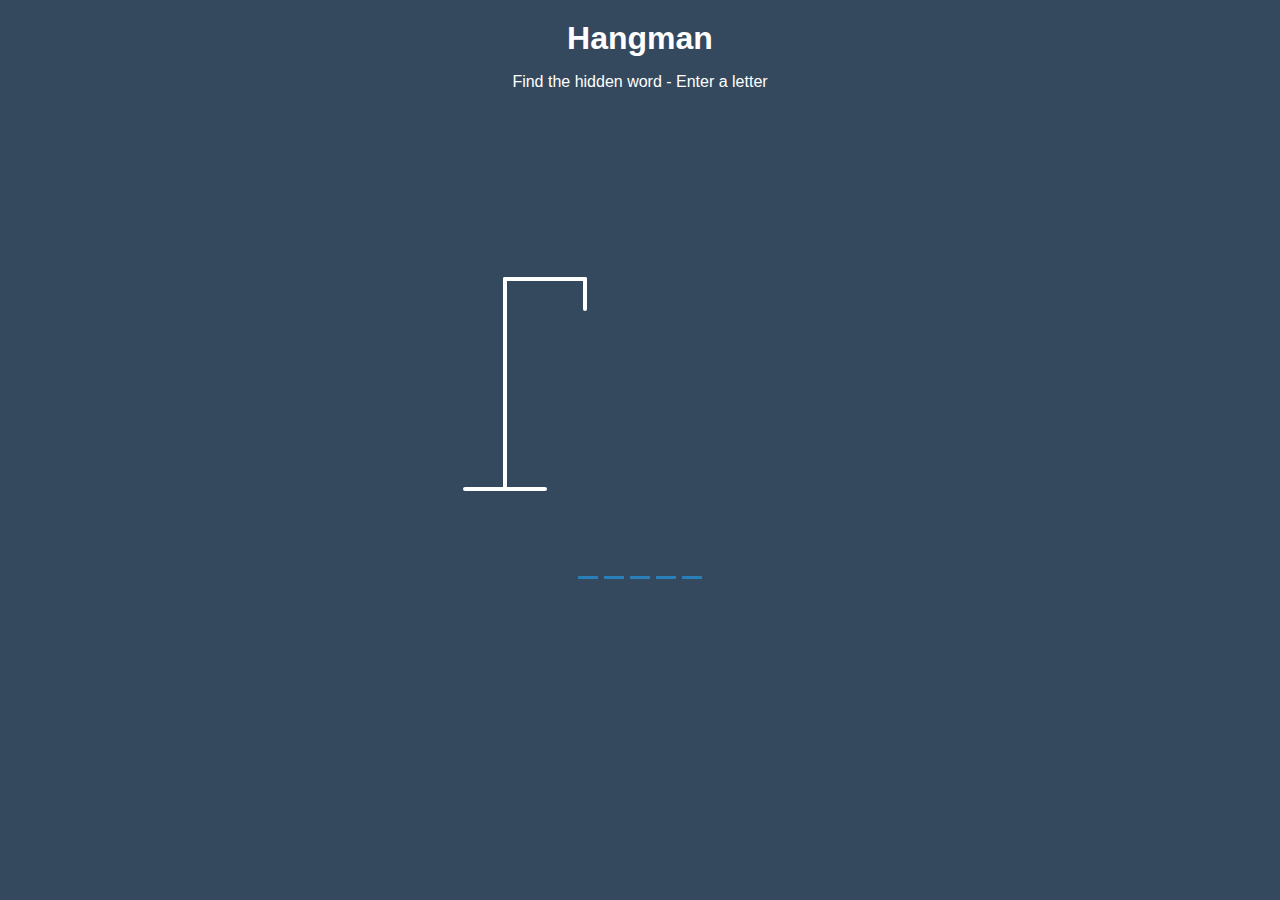
<file: index.html>
<!DOCTYPE html>
<html lang="en">
  <head>
    <meta charset="UTF-8" />
    <meta http-equiv="X-UA-Compatible" content="IE=edge" />
    <meta name="viewport" content="width=device-width, initial-scale=1.0" />
    <link rel="stylesheet" href="css/main.css" />
    <title>Hangman</title>
  </head>
  <body>
    <h1>Hangman</h1>
    <p>Find the hidden word - Enter a letter</p>

    <div class="game-container">
      <svg height="250" width="200" class="figure-container">
        <!-- Gallows -->
        <line x1="60" y1="20" x2="140" y2="20" />
        <line x1="140" y1="20" x2="140" y2="50" />
        <line x1="60" y1="20" x2="60" y2="230" />
        <line x1="20" y1="230" x2="100" y2="230" />
        <!-- Head -->
        <circle cx="140" cy="70" r="20" class="figure-part" id="1" />
        <!-- Body -->
        <line x1="140" y1="90" x2="140" y2="150" class="figure-part" id="2" />
        <!-- Arms -->
        <line x1="140" y1="120" x2="120" y2="100" class="figure-part" id="3" />
        <line x1="140" y1="120" x2="160" y2="100" class="figure-part" id="4" />
        <!-- Legs -->
        <line x1="140" y1="150" x2="120" y2="180" class="figure-part" id="5" />
        <line x1="140" y1="150" x2="160" y2="180" class="figure-part" id="6" />
      </svg>

      <div class="wrong-letters-container">
        <div id="wrong-letters"></div>
      </div>

      <div class="word" id="word"></div>

      <div class="popup-container" id="popup-container">
        <div class="popup">
          <h2 id="final-message"></h2>
          <h3 id="final-message-reveal-word"></h3>
          <button id="play-button">Play Again</button>
        </div>
      </div>

      <div class="notification-container" id="notification-container">
        <p>You have already guessed this letter</p>
      </div>
    </div>
    <script src="js/main.js"></script>
  </body>
</html>
</file>
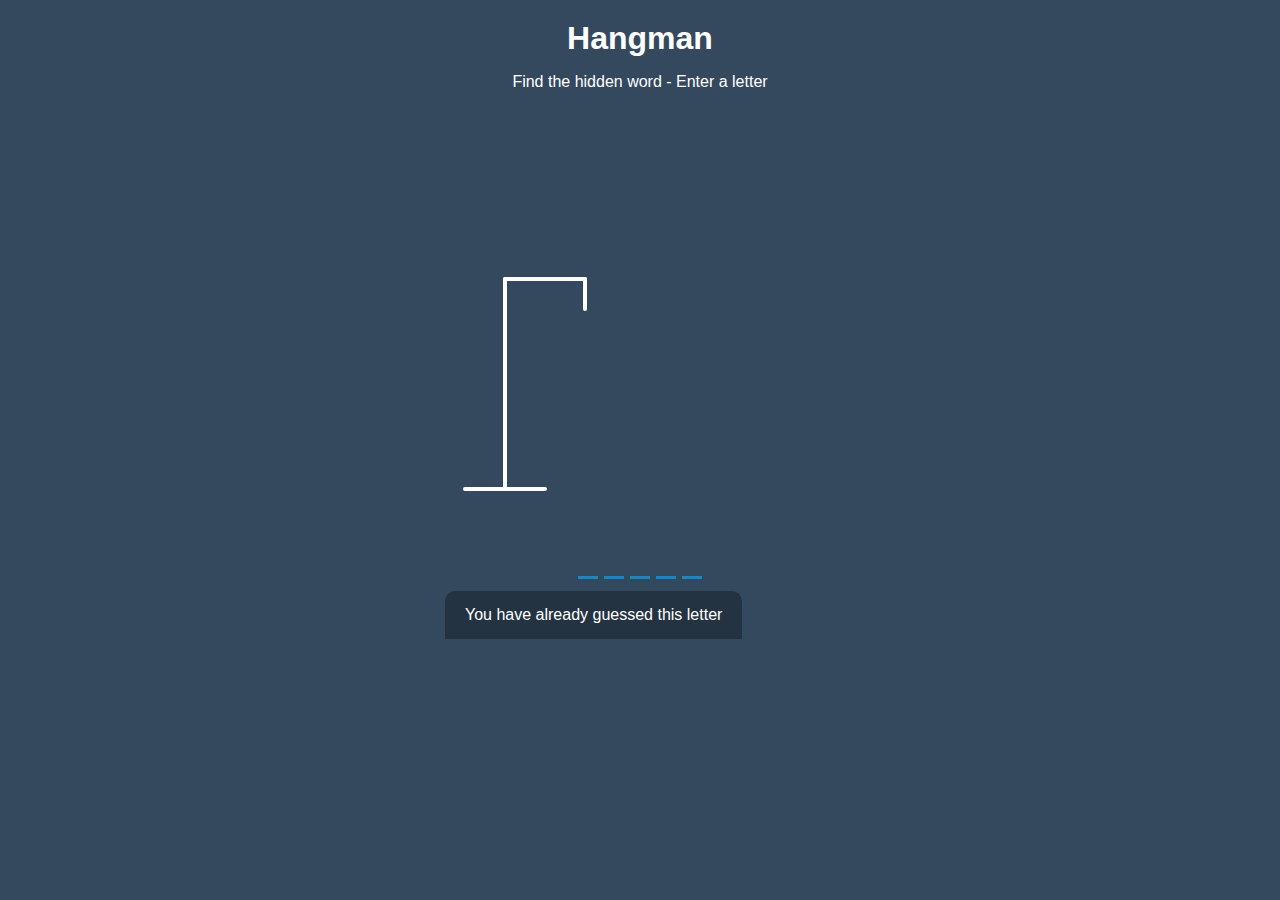
<file: app/index.html>
<!DOCTYPE html>
<html lang="en">
  <head>
    <meta charset="UTF-8" />
    <meta http-equiv="X-UA-Compatible" content="IE=edge" />
    <meta name="viewport" content="width=device-width, initial-scale=1.0" />
    <link rel="stylesheet" href="style.css" />
    <title>Hangman</title>
  </head>
  <body>
    <h1>Hangman</h1>
    <p>Find the hidden word - Enter a letter</p>

    <div class="game-container">
      <svg height="250" width="200" class="figure-container">
        <!-- Gallows -->
        <line x1="60" y1="20" x2="140" y2="20" />
        <line x1="140" y1="20" x2="140" y2="50" />
        <line x1="60" y1="20" x2="60" y2="230" />
        <line x1="20" y1="230" x2="100" y2="230" />
        <!-- Head -->
        <circle cx="140" cy="70" r="20" class="figure-part" id="1" />
        <!-- Body -->
        <line x1="140" y1="90" x2="140" y2="150" class="figure-part" id="2" />
        <!-- Arms -->
        <line x1="140" y1="120" x2="120" y2="100" class="figure-part" id="3" />
        <line x1="140" y1="120" x2="160" y2="100" class="figure-part" id="4" />
        <!-- Legs -->
        <line x1="140" y1="150" x2="120" y2="180" class="figure-part" id="5" />
        <line x1="140" y1="150" x2="160" y2="180" class="figure-part" id="6" />
      </svg>

      <div class="wrong-letters-container">
        <div id="wrong-letters"></div>
      </div>

      <div class="word" id="word"></div>

      <div class="popup-container" id="popup-container">
        <div class="popup">
          <h2 id="final-message"></h2>
          <h3 id="final-message-reveal-word"></h3>
          <button id="play-button">Play Again</button>
        </div>
      </div>

      <div class="notification-container" id="notification-container">
        <p>You have already guessed this letter</p>
      </div>
    </div>
    <script src="script.js"></script>
  </body>
</html>
</file>
<file: css/main.css>
* {
  box-sizing: border-box;
}

body {
  background-color: #34495e;
  color: #fff;
  font-family: Arial, Helvetica, sans-serif;
  display: flex;
  flex-direction: column;
  align-items: center;
  height: 80vh;
  margin: 0;
  overflow: hidden;
}

h1 {
  margin: 20px 0 0;
}

.game-container {
  padding: 20px 30px;
  position: relative;
  margin: auto;
  height: 350px;
  width: 450px;
}

.figure-container {
  fill: transparent;
  stroke: #fff;
  stroke-width: 4px;
  stroke-linecap: round;
}

.figure-part {
  display: none;
}

.wrong-letters-container {
  position: absolute;
  top: 20px;
  right: 20px;
  display: flex;
  flex-direction: column;
  text-align: right;
}

.wrong-letters-container p {
  margin: 0 0 5px;
}

.wrong-letters-container span {
  font-size: 24px;
}

.word {
  display: flex;
  position: absolute;
  bottom: 10px;
  left: 50%;
  transform: translateX(-50%);
}

.letter {
  border-bottom: 3px solid #2980b9;
  display: inline-flex;
  font-size: 30px;
  align-items: center;
  justify-content: center;
  margin: 0 3px;
  height: 50px;
  width: 20px;
}

.popup-container {
  background-color: rgba(0, 0, 0, 0.3);
  position: fixed;
  top: 0;
  bottom: 0;
  left: 0;
  right: 0;
  display: none;
  align-items: center;
  justify-content: center;
}

.popup {
  background: #2980b9;
  border-radius: 5px;
  box-shadow: 0 15px 10px 3px rgba(0, 0, 0, 0.1);
  padding: 20px;
  text-align: center;
}

.popup button {
  cursor: pointer;
  background-color: #fff;
  color: #2980b9;
  border: 0;
  margin-top: 20px;
  padding: 12px 20px;
  font-size: 16px;
}

.popup button:active {
  transform: scale(0.98);
}

.popup button:focus {
  outline: 0;
}

.notification-container {
  background-color: rgba(0, 0, 0, 0.3);
  border-radius: 10px;
  padding: 15px 20px;
  position: absolute;
  left: 100px;
  bottom: 100px;
  transition: transform 0.3s ease-in-out;
  display: none;
}

.notification-container p {
  margin: 0;
}

/* .notification-container.show {
  transform: translateY(-50px);
} */
</file>
<file: app/style.css>
* {
  box-sizing: border-box;
}

body {
  background-color: #34495e;
  color: #fff;
  font-family: Arial, Helvetica, sans-serif;
  display: flex;
  flex-direction: column;
  align-items: center;
  height: 80vh;
  margin: 0;
  overflow: hidden;
}

h1 {
  margin: 20px 0 0;
}

.game-container {
  padding: 20px 30px;
  position: relative;
  margin: auto;
  height: 350px;
  width: 450px;
}

.figure-container {
  fill: transparent;
  stroke: #fff;
  stroke-width: 4px;
  stroke-linecap: round;
}

.figure-part {
  display: none;
}

.wrong-letters-container {
  position: absolute;
  top: 20px;
  right: 20px;
  display: flex;
  flex-direction: column;
  text-align: right;
}

.wrong-letters-container p {
  margin: 0 0 5px;
}

.wrong-letters-container span {
  font-size: 24px;
}

.word {
  display: flex;
  position: absolute;
  bottom: 10px;
  left: 50%;
  transform: translateX(-50%);
}

.letter {
  border-bottom: 3px solid #2980b9;
  display: inline-flex;
  font-size: 30px;
  align-items: center;
  justify-content: center;
  margin: 0 3px;
  height: 50px;
  width: 20px;
}

.popup-container {
  background-color: rgba(0, 0, 0, 0.3);
  position: fixed;
  top: 0;
  bottom: 0;
  left: 0;
  right: 0;
  display: none;
  align-items: center;
  justify-content: center;
}

.popup {
  background: #2980b9;
  border-radius: 5px;
  box-shadow: 0 15px 10px 3px rgba(0, 0, 0, 0.1);
  padding: 20px;
  text-align: center;
}

.popup button {
  cursor: pointer;
  background-color: #fff;
  color: #2980b9;
  border: 0;
  margin-top: 20px;
  padding: 12px 20px;
  font-size: 16px;
}

.popup button:active {
  transform: scale(0.98);
}

.popup button:focus {
  outline: 0;
}

.notification-container {
  background-color: rgba(0, 0, 0, 0.3);
  border-radius: 10px 10px 0 0;
  padding: 15px 20px;
  position: absolute;
  bottom: -50px;
  transition: transform 0.3s ease-in-out;
}

.notification-container p {
  margin: 0;
}

.notification-container.show {
  transform: translateY(-50px);
}
</file>
